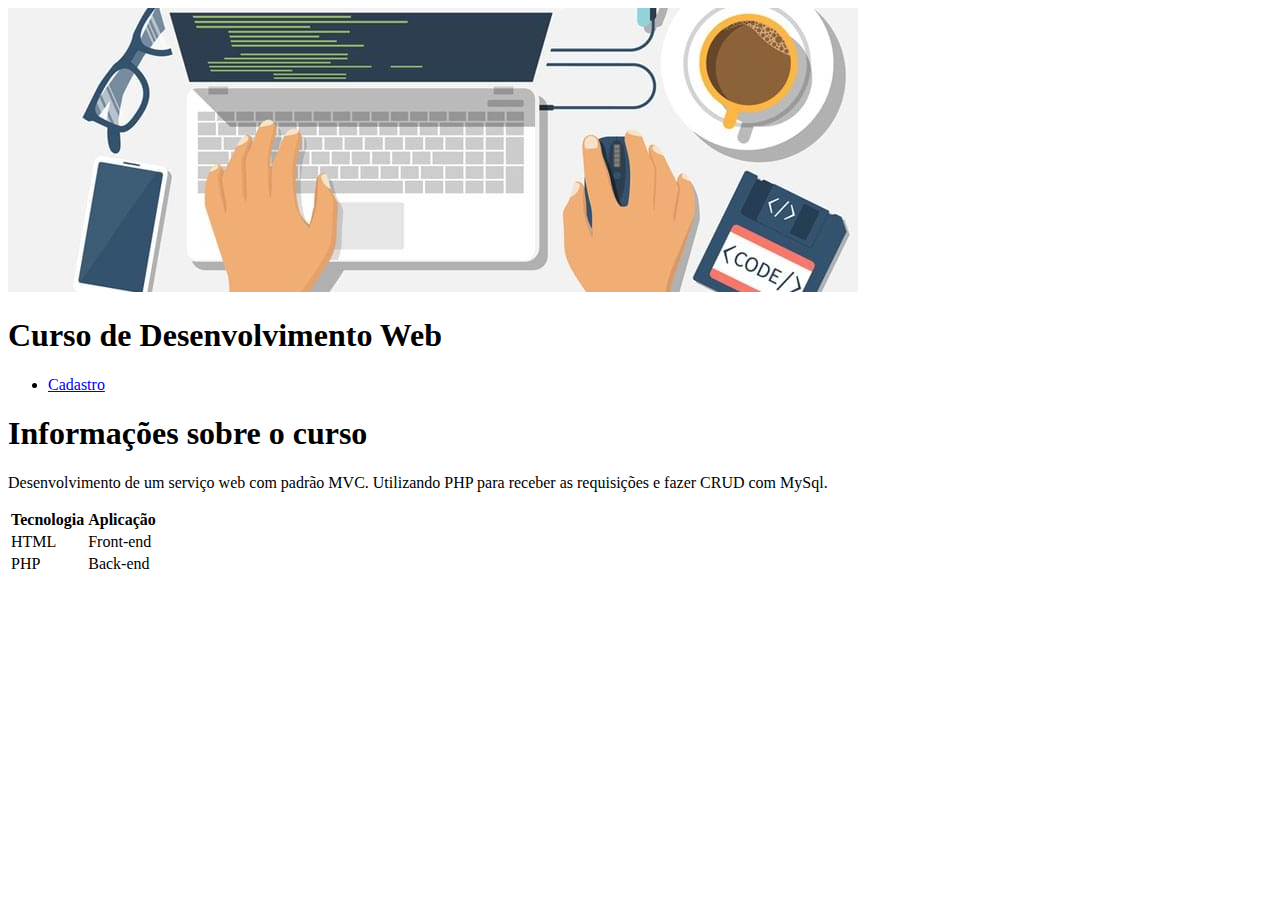
<file: index.html>
<!DOCTYPE html>
<html lang="en">
<head>
    <meta charset="UTF-8">
    <meta http-equiv="X-UA-Compatible" content="IE=edge">
    <meta name="viewport" content="width=device-width, initial-scale=1.0">
    <title>Desenvolvimento Web</title>
</head>
<body>
    <section>
        <header>
            <img src="banner.jpg">
            <h1>Curso de Desenvolvimento Web</h1>
        </header>
        <nav>
            <ul>
                <li><a href="cadastro.html">Cadastro</a></li>
            </ul>
        </nav>
        <article>
            <h1>Informações sobre o curso</h1>
            <p>Desenvolvimento de um serviço web com padrão MVC.
               Utilizando PHP para receber as requisições e fazer
               CRUD com MySql.
            </p>
 
            <table>
                <tr>
                    <th>Tecnologia</th>
                    <th>Aplicação</th>
                </tr>
                <tr>
                    <td>HTML</td>
                    <td>Front-end</td>
                </tr>
                <tr>
                    <td>PHP</td>
                    <td>Back-end</td>
                </tr>
            </table>
        </article>
    </section>
    
</body>
</html>
</file>
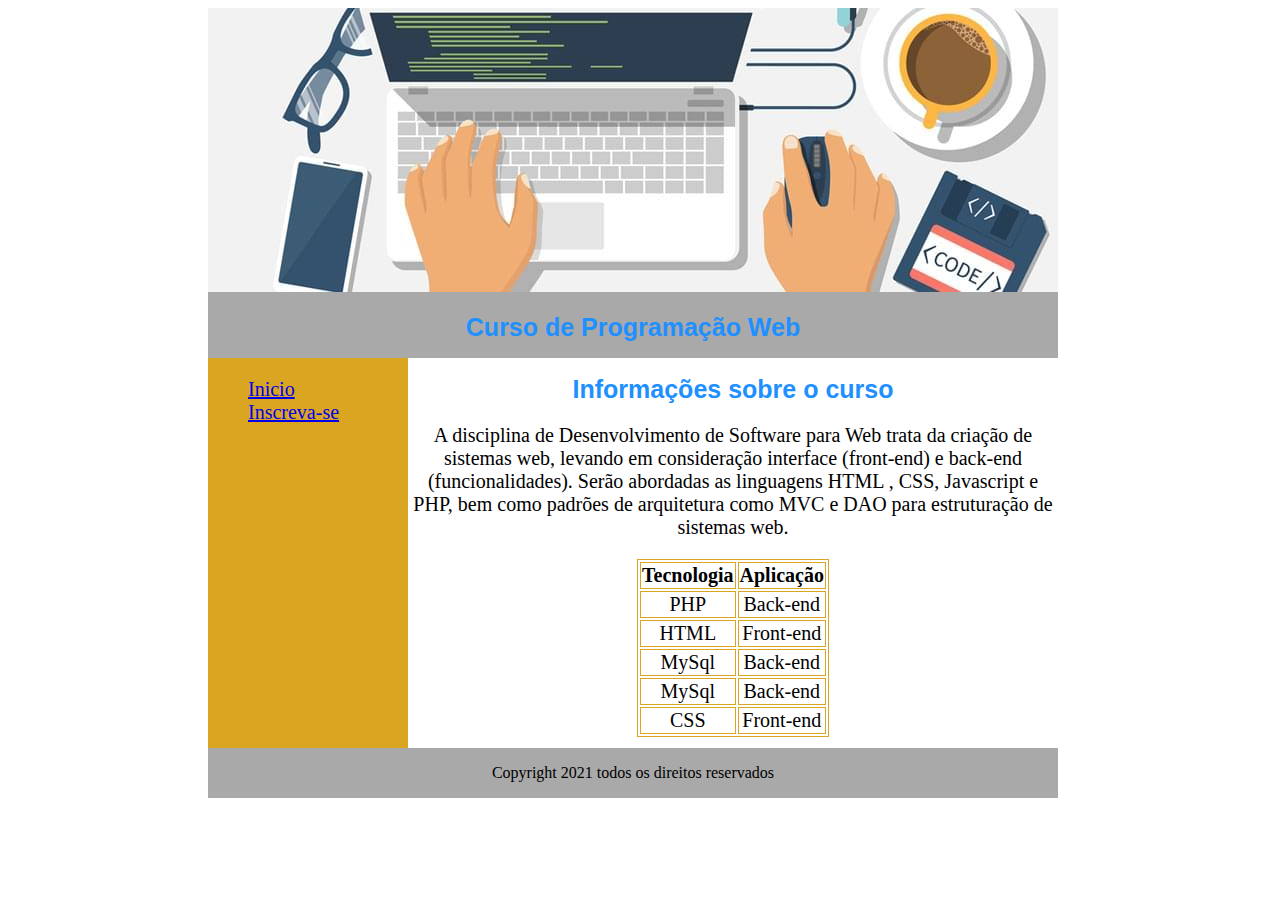
<file: Aula_04/index.html>
<!DOCTYPE html>
<html lang="pt-br">

<head>
    <meta charset="UTF-8">
    <meta http-equiv="X-UA-Compatible" content="IE=edge">
    <meta name="viewport" content="width=device-width, initial-scale=1.0">
    <title>Aula 04</title>
    <link rel="stylesheet" href="style.css">
</head>

<body>

    <section>
        <header>
            <img src="banner.jpg">
            <h1>Curso de Programação Web</h1>
        </header>

        <nav id="coluna-1">
            <ul id="menu-navegacao">
                <li> <a href="index.html">Inicio</a></li>
                <li> <a href="cadastro.html">Inscreva-se</a></li>
            </ul>
        </nav>


        <article id="coluna-2">
            <h1>Informações sobre o curso</h1>
            <p>
                A disciplina de Desenvolvimento de Software para Web trata da criação de sistemas web, levando em
                consideração interface (front-end) e back-end (funcionalidades). Serão abordadas as linguagens HTML
                , CSS, Javascript e PHP, bem como padrões de arquitetura como MVC e DAO para estruturação de
                sistemas web.
            </p>
            <table>
                <!--linha-->
                <tr>
                    <!--Nomeando as colunas-->
                    <th>Tecnologia</th>
                    <th>Aplicação</th>
                </tr>
                <tr>
                    <!--células que contém os dados-->
                    <td>PHP</td>
                    <td>Back-end</td>
                </tr>
                <tr>
                    <td>HTML</td>
                    <td>Front-end</td>
                </tr>
                <tr>
                    <td>MySql</td>
                    <td>Back-end</td>
                </tr>
                <tr>
                    <td>MySql</td>
                    <td>Back-end</td>
                </tr>
                <tr>
                    <td>CSS</td>
                    <td>Front-end</td>
                </tr>
            </table>
        </article>
        <footer id="rodape">
            <p>Copyright 2021 todos os direitos reservados</p>
        </footer>
    </section>
</body>

</html>
</file>
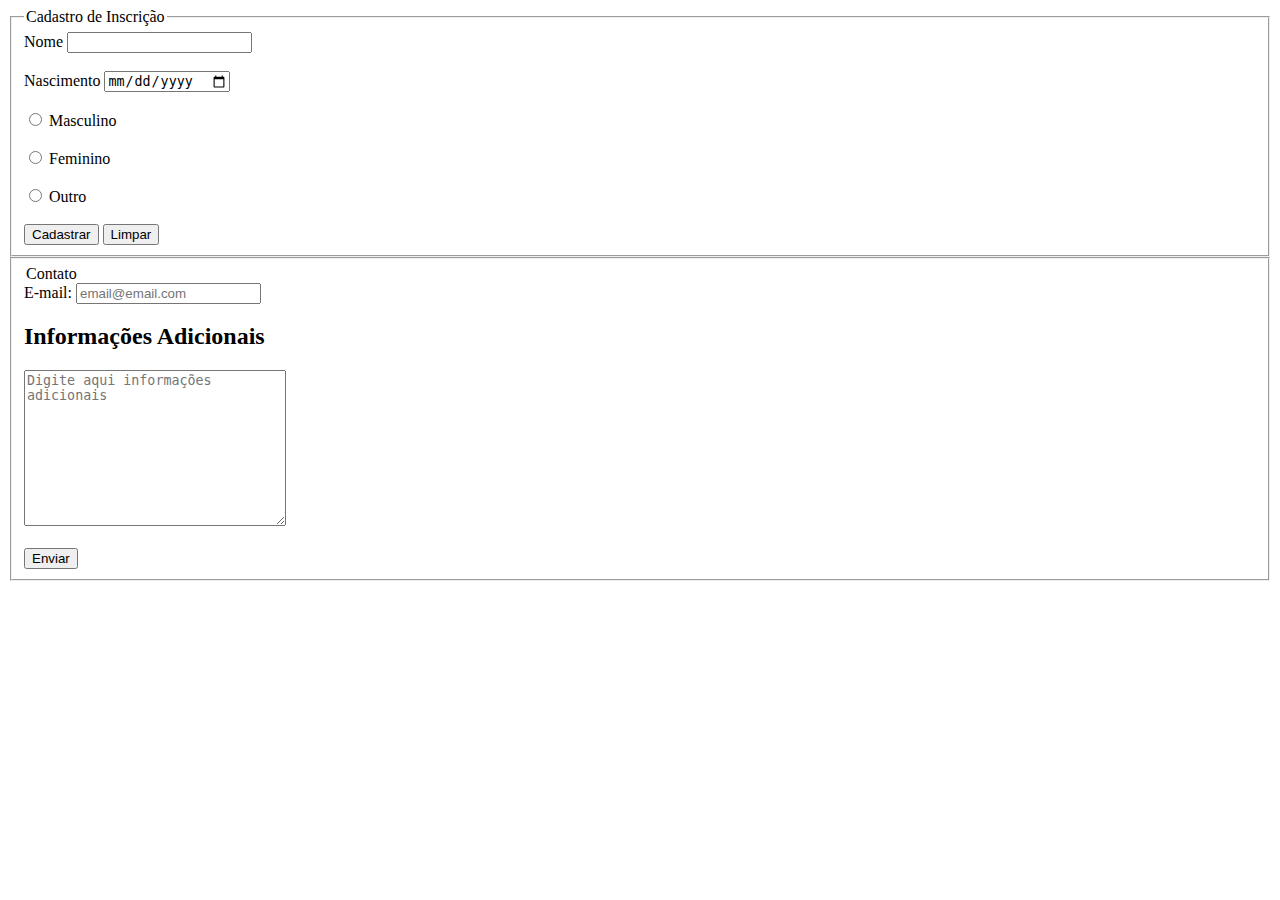
<file: cadastro.html>
<!DOCTYPE html>
<html lang="en">

<head>
    <meta charset="UTF-8">
    <meta http-equiv="X-UA-Compatible" content="IE=edge">
    <meta name="viewport" content="width=device-width, initial-scale=1.0">
    <title>Cadastro</title>
</head>

<body>
    <article>
        <fieldset>
            <legend>Cadastro de Inscrição</legend>
            <form action="" method="">
                <label for="nome">Nome</label>
                <input id="nome" type="text" name="nome" required>
                <br>
                <br>
                <label for="nasc">Nascimento</label>
                <input id="nasc" type="date" name="nasc" required>
                <br>
                <br>
                <input id="masculino" type="radio" name="genero" value="masculino" required>
                <label for="masculino">Masculino</label>
                <br>
                <br>
                <input id="feminino" type="radio" name="genero" value="feminino" required>
                <label for="feminino">Feminino</label>
                <br>
                <br>
                <input id="outro" type="radio" name="genero" value="outro" required>
                <label for="outro">Outro</label>
                <br>
                <br>
                <input type="submit" value="Cadastrar">
                <input type="reset" value="Limpar">
            </form>
        </fieldset>
        <fieldset>
            <form>
                <legend>Contato</legend>
            <label for="email">E-mail:</label>
            <input type="email" id="email" name="email" placeholder="email@email.com" required>
            <label for="info"><h2>Informações Adicionais</h2></label>
            <textarea name="info" id="info" rows="10" cols="30" placeholder="Digite aqui informações adicionais"></textarea>
            <br>
            <br>
            <input type="submit" value="Enviar">
            </form>
            
        </fieldset>
    </article>
</body>

</html>
</file>
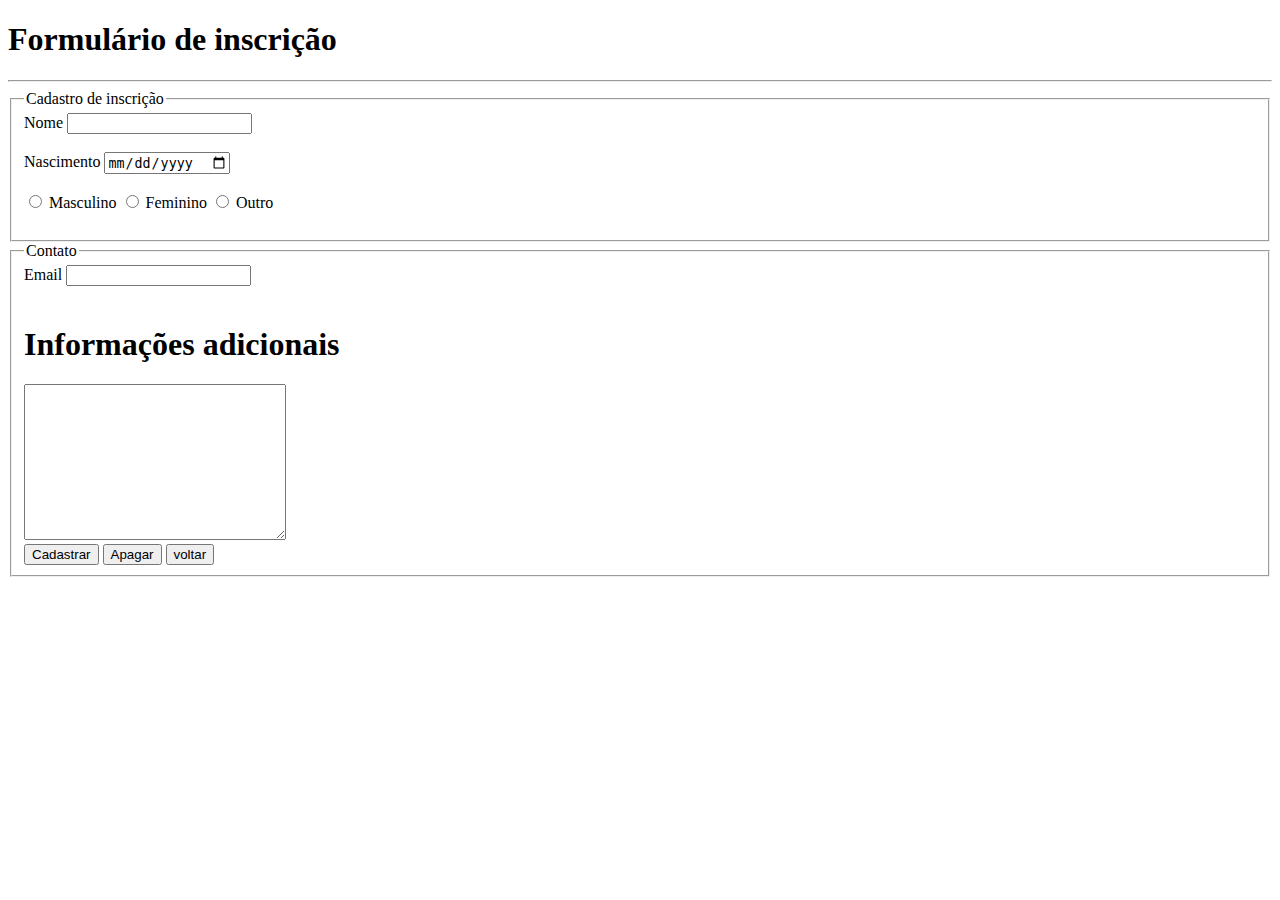
<file: Aula_04/cadastro.html>
<!DOCTYPE html>
<html lang="en">
    <head>
        <meta charset="UTF-8">
        <meta http-equiv="X-UA-Compatible" content="IE=edge">
        <meta name="viewport" content="width=device-width, initial-scale=1.0">
        <title>Cadastro</title>
    </head>
    <body>
        <section>
            <header>
                <h1>Formulário de inscrição</h1>
            </header>
            <hr>
            <article>
                <fieldset>
                    <legend>Cadastro de inscrição</legend>
                    <form>
                        <label for="nome">Nome</label>
                        <input id="nome" type="text" name="nome" required><br><br>
                        <label for="nasc">Nascimento</label>
                        <input type="date" name="nasc"><br><br>
                        <input id="masculino" type="radio" name="genero" value="masculino" required>
                        <label for="masculino">Masculino</label>
                        <input id="feminino" type="radio" name="genero" value="feminino" required>
                        <label for="feminino">Feminino</label>
                        <input id="outro" type="radio" name="genero" value="outro" required>
                        <label for="outro">Outro</label><br><br>
                    </form>
                </fieldset>
                <fieldset>
                    <legend>Contato</legend>
                    <label for="email">Email</label>
                    <input type="email" id="email" name="email"><br><br>
                    <label for="info">
                        <h1>Informações adicionais</h1>
                    </label>
                    <textarea name="info" id="info" rows="10" cols="30" style="resize: vertical; max-height: 200px;">
                    </textarea><br>
                    <input type="submit" value="Cadastrar">
                    <input type="reset" value="Apagar">
                    <input type="button" onclick="window.history.go(-1)" value="voltar">
                </fieldset>
            </article>
        </section>
    </body>
</html>
</file>
<file: Aula_04/style.css>
h1{
    text-align: center;
    font-size: 25px;
    color: dodgerblue;
    font-family: Arial, Helvetica, sans-serif;
}

section{
    width: 850px;
    background-color: #dcdcdc;
    text-align: center;
    margin-left: 200px;
    padding-bottom: 20px;
}

header{
    width: 850px;
    height: 350px;
    background-color: #a9a9a9;
    float: left;
}

#menu-navegacao{
    list-style: none;
}

#coluna-1{
    float: left;
    width: 200px;
    text-align: left;
    font-size: 20px;
    height: 390px;
    background-color: #DAA520;
    color: aliceblue;
}

#coluna-2{
    text-align: center;
    font-size: 20px;
    width: 650px;
    float: left;
}

table,th,td{
    margin: auto;
    border: 0.5px solid #DAA520;
    margin-bottom: 10px;
}

#rodape{
    width: 850px;
    background-color: #a9a9a9;
    margin-bottom: 20px;
    float: left;
}
</file>
